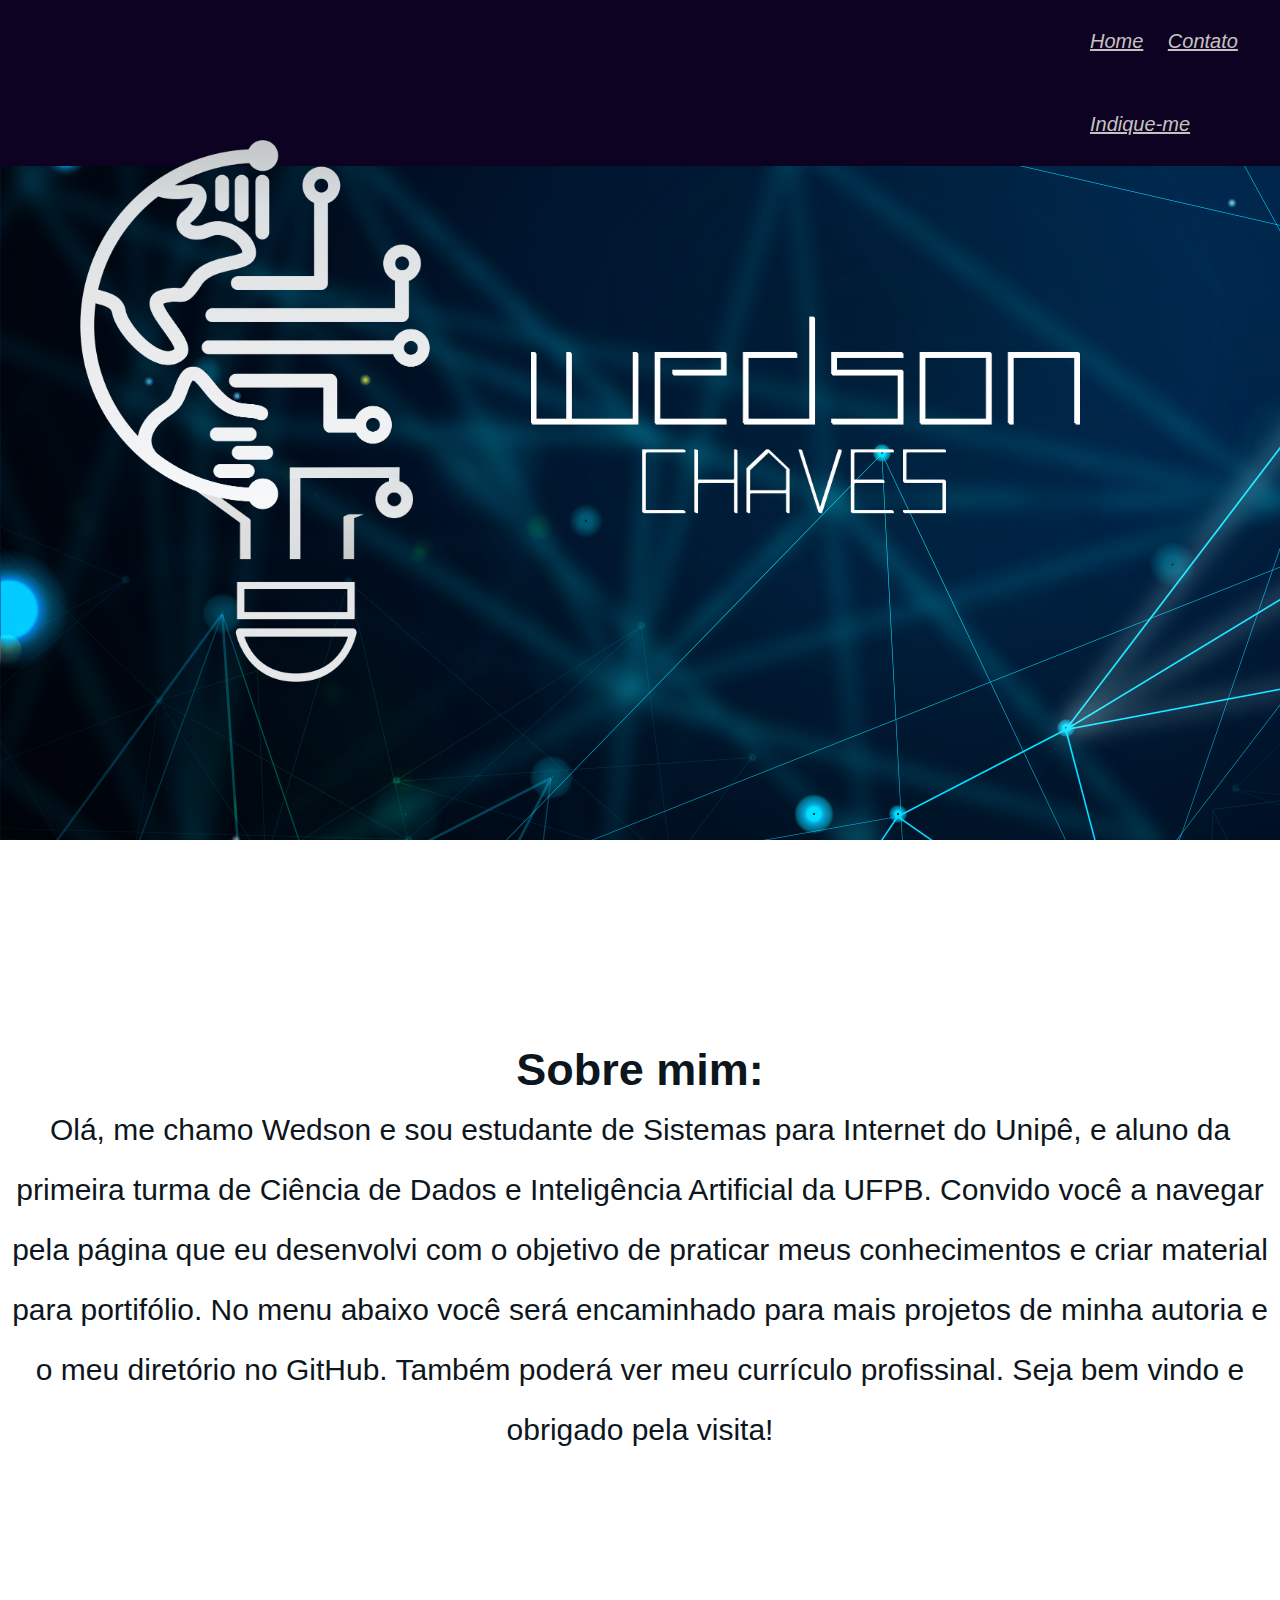
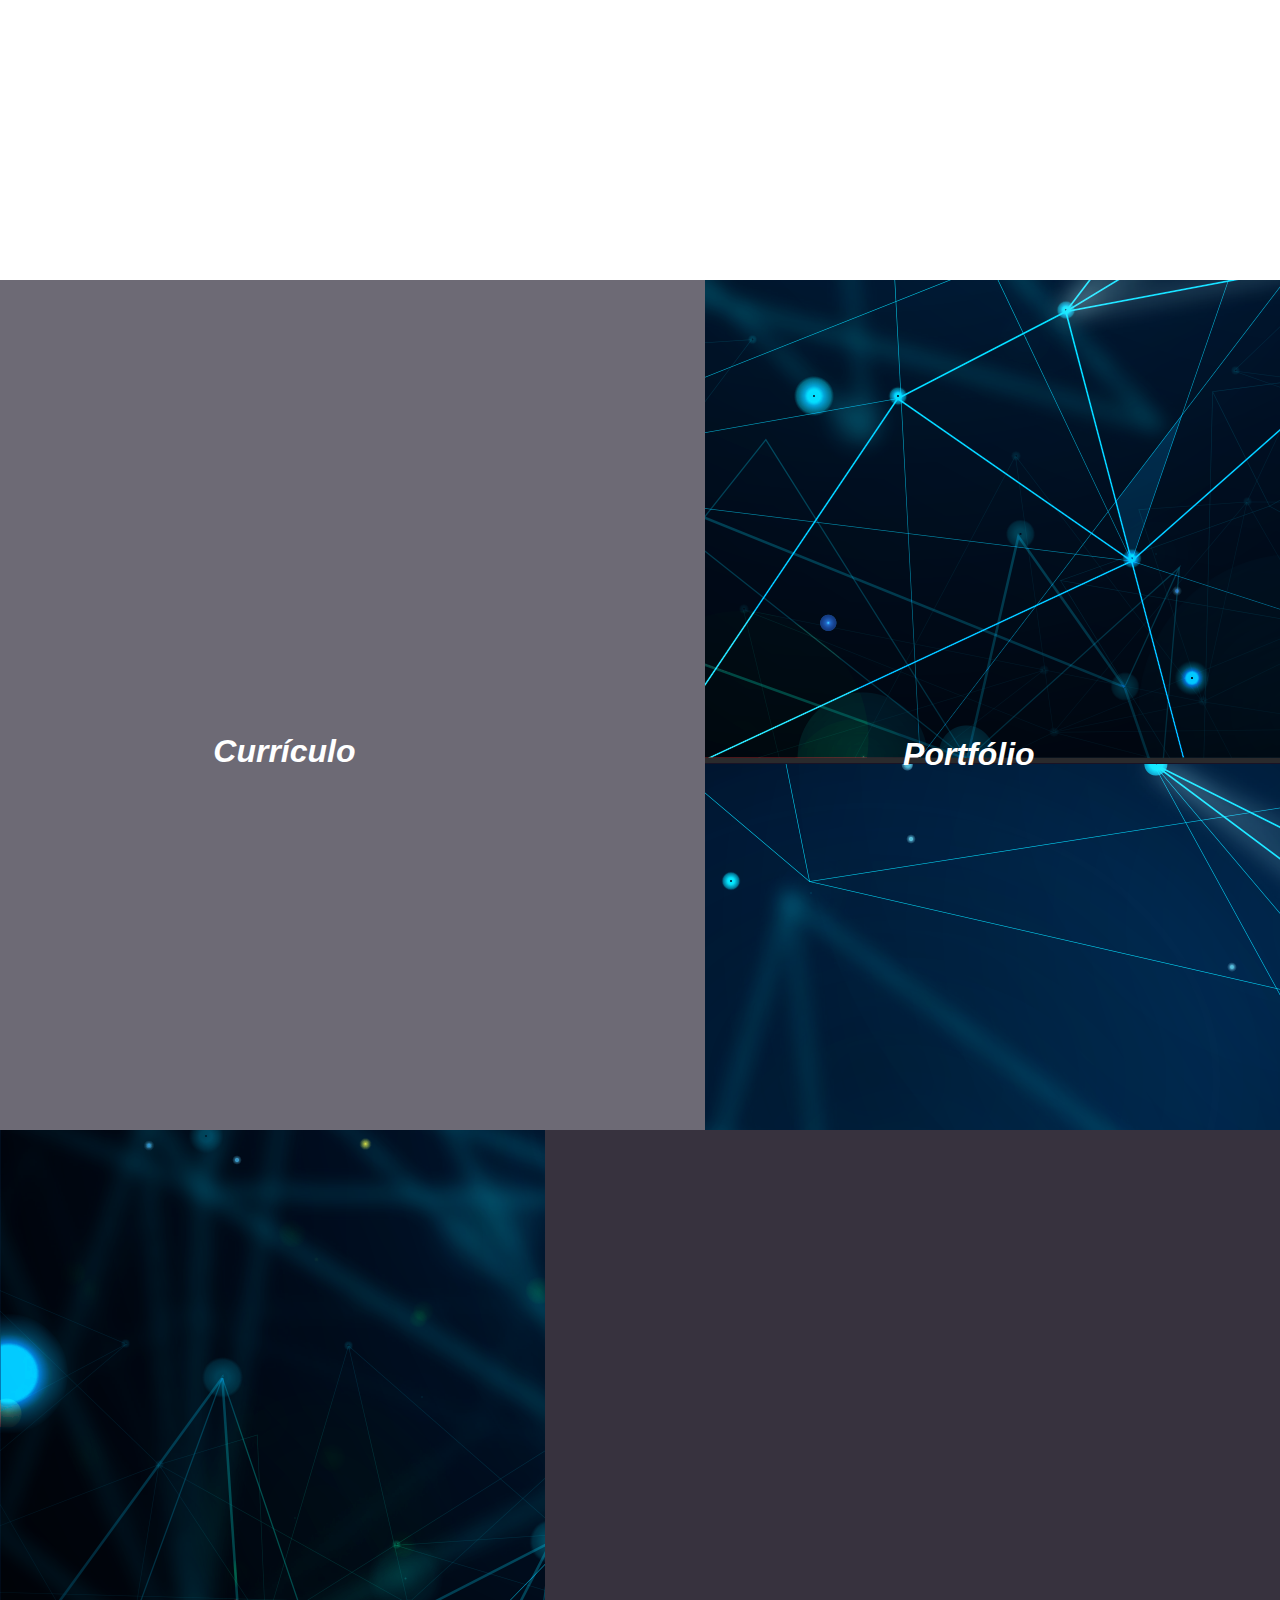
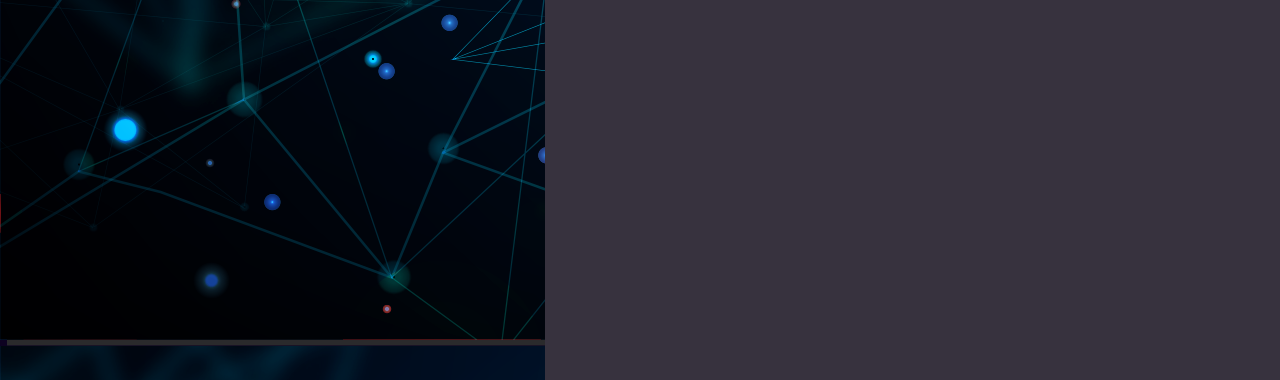
<file: index.html>
<!DOCTYPE html>
<html lang="pt-br">
<link rel="stylesheet" type="text/css" href="css.css">

<head>
    <title>Portifólio virtual</title>
    <meta charset="utf-8">
</head>

<body class="back">
    <header class="header">

        <nav class="menu">
            <img class="logo" src="img/wed.png" alt="some text" width=1000 eight=40>

            <ul>
                <li>
                    <a href="index.html">Home</a>
                </li>
                <li>
                    <a href="#">Contato</a>
                </li>
                <li>

                    <a href="#">Indique-me</a>
                </li>

            </ul>
        </nav>
    </header>
    <div class="Bio">
        <h2>Sobre mim:</h2>
        <p>Olá, me chamo Wedson e sou estudante de Sistemas para Internet do Unipê, e aluno da primeira turma de Ciência de Dados e Inteligência Artificial da UFPB. Convido você a navegar pela página que eu desenvolvi com o objetivo de praticar meus conhecimentos
            e criar material para portifólio. No menu abaixo você será encaminhado para mais projetos de minha autoria e o meu diretório no GitHub. Também poderá ver meu currículo profissinal. Seja bem vindo e obrigado pela visita!</p>
    </div>
    <a href="curriculo.html">
        <div class="black">
            <h1 class="curriculo">Currículo</h1>



        </div>
    </a>

    <a href="portfolio.html">
        <div class="white">
            <h1 class="portfolio">Portfólio</h1>

        </div>
    </a>



</body>

</html>
</file>
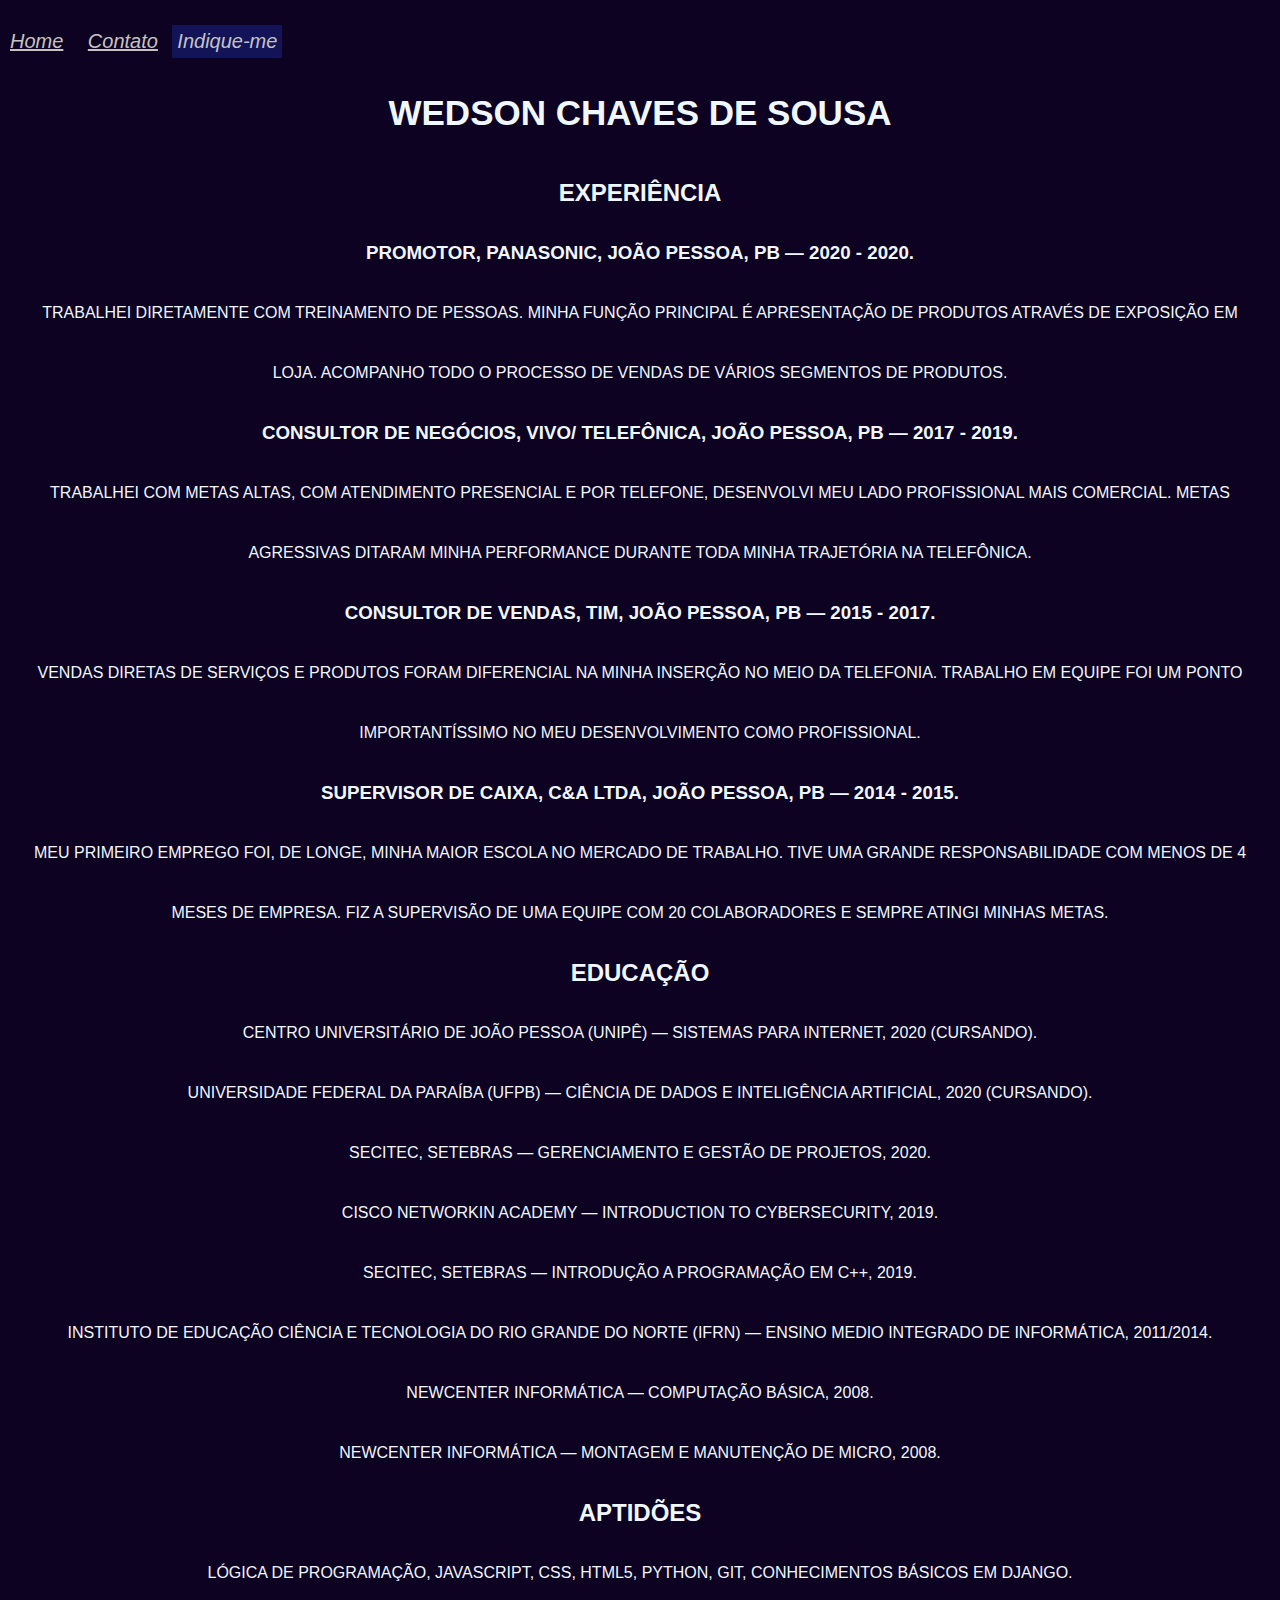
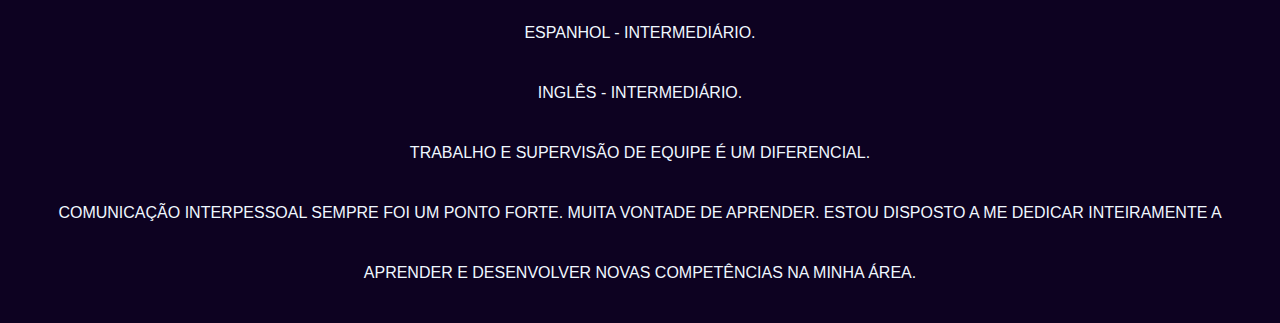
<file: curriculo.html>
<!DOCTYPE html>
<html lang="pt-br">
<link rel="stylesheet" type="text/css" href="css.css">
<html>


<head>
    <meta charset="UTF-8" />
    <title>Document</title>
</head>

<body class="total">
    <nav class="menu">
        <ul>
            <li>
                <a href="index.html">Home</a>
            </li>
            <li>
                <a href="#">Contato</a>
            </li>
            <li>

                <button>Indique-me</button>
            </li>

        </ul>
    </nav>
    <h1 class="titulo">WEDSON CHAVES DE SOUSA</h1>

    <div class="exp">
        <h2>Experiência</h2>
        <h3>Promotor, Panasonic, João Pessoa, PB — 2020 - 2020.</h3>
        <p> Trabalhei diretamente com treinamento de pessoas. Minha função principal é apresentação de produtos através de exposição em loja. Acompanho todo o processo de vendas de vários segmentos de produtos.</p>
        <h3> Consultor de negócios, vivo/ telefônica, João Pessoa, PB — 2017 - 2019.</h3>
        <p> Trabalhei com metas altas, com atendimento presencial e por telefone, desenvolvi meu lado profissional mais comercial. Metas agressivas ditaram minha performance durante toda minha trajetória na telefônica.</p>
        <h3>Consultor de vendas, tim, João Pessoa, PB — 2015 - 2017.</h3>
        <p> Vendas diretas de serviços e produtos foram diferencial na minha inserção no meio da telefonia. Trabalho em equipe foi um ponto importantíssimo no meu desenvolvimento como profissional.</p>
        <h3> Supervisor de caixa, c&a Ltda, João Pessoa, PB — 2014 - 2015.</h3>
        <p> Meu primeiro emprego foi, de longe, minha maior escola no mercado de trabalho. Tive uma grande responsabilidade com menos de 4 meses de empresa. Fiz a supervisão de uma equipe com 20 colaboradores e sempre atingi minhas metas.</p>

        <h2>Educação</h2>
        <p> Centro Universitário de João Pessoa (UNIPÊ) — Sistemas Para Internet, 2020 (Cursando).</p>
        <p> Universidade Federal da Paraíba (UFPB) — Ciência de Dados e Inteligência Artificial, 2020 (Cursando).</p>
        <p> SECITEC, Setebras — Gerenciamento e Gestão de Projetos, 2020.</p>
        <p> Cisco Networkin Academy — Introduction to Cybersecurity, 2019.</p>
        <p>SECITEC, Setebras — Introdução a Programação em C++, 2019.</p>
        <p> Instituto de Educação Ciência e Tecnologia do Rio Grande do Norte (IFRN) — Ensino Medio Integrado de Informática, 2011/2014.</p>
        <p> Newcenter Informática — Computação Básica, 2008.</p>
        <p> Newcenter Informática — Montagem e Manutenção de Micro, 2008.</p>

        <h2>Aptidões</h2>
        <p>Lógica de programação, JavaScript, CSS, HTML5, Python, Git, Conhecimentos básicos em Django.</p>
        <p>Espanhol - Intermediário.</p>
        <p>Inglês - Intermediário.</p>
        <p>Trabalho e supervisão de equipe é um diferencial.</p>
        <p>Comunicação interpessoal sempre foi um ponto forte. Muita vontade de aprender. Estou disposto a me dedicar inteiramente a aprender e desenvolver novas competências na minha área.</p>
    </div>
</body>

</html>
</file>
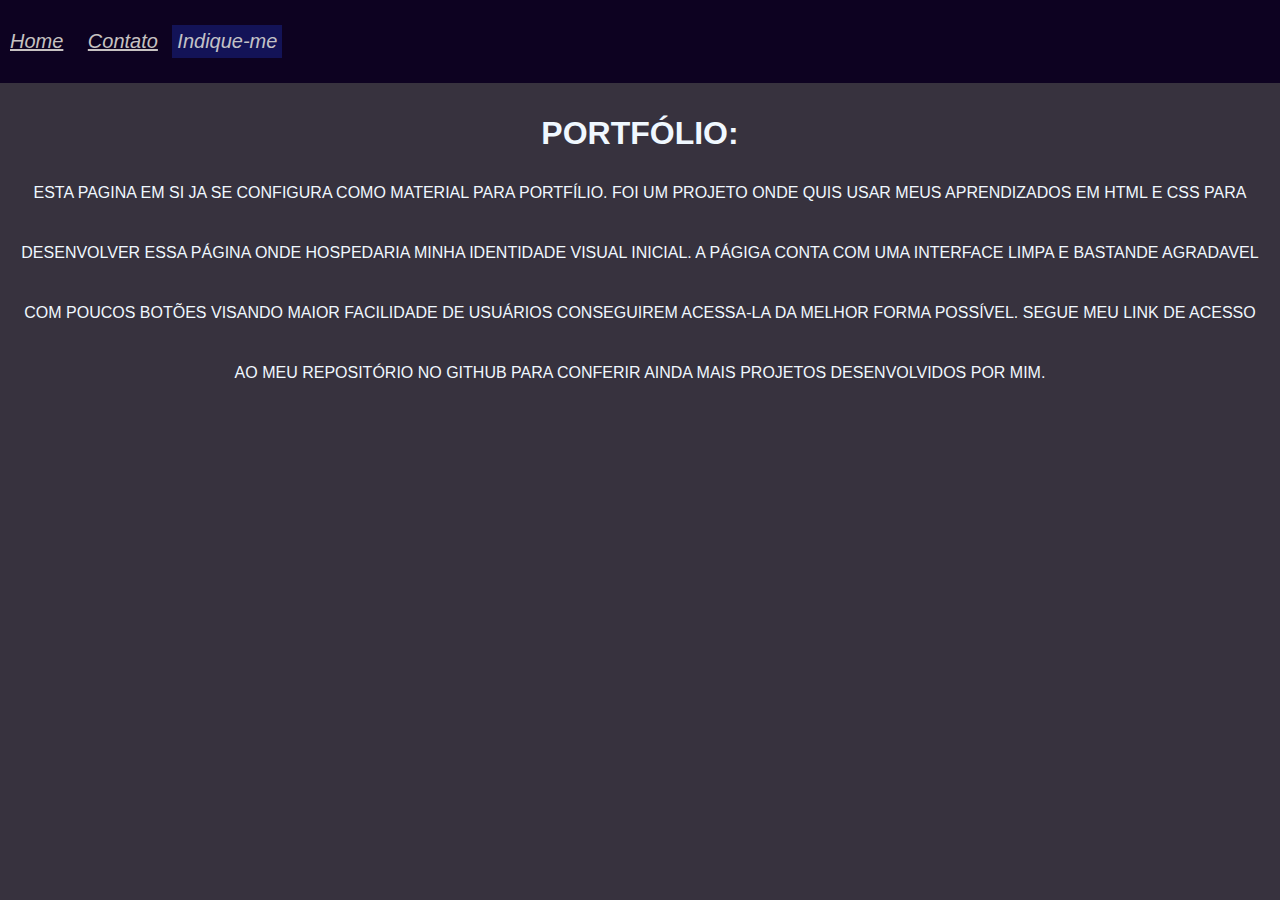
<file: portfolio.html>
<!DOCTYPE html>
<html lang="pt-br">
<link rel="stylesheet" type="text/css" href="css.css">
<html>

<head>
    <meta charset="UTF-8" />
    <title>Meu Portfólio</title>
</head>

<body class="port">
    <nav class="menu">
        <ul>
            <li>
                <a href="index.html">Home</a>
            </li>
            <li>
                <a href="#">Contato</a>
            </li>
            <li>

                <button>Indique-me</button>
            </li>

        </ul>
    </nav>
    <div class="portcenter">
        <H1>Portfólio:</H1>
        <p>Esta pagina em si ja se configura como material para portfílio. Foi um projeto onde quis usar meus aprendizados em HTML e CSS para desenvolver essa página onde hospedaria minha identidade visual inicial. A págiga conta com uma interface limpa
            e bastande agradavel com poucos botões visando maior facilidade de usuários conseguirem acessa-la da melhor forma possível. Segue meu link de acesso ao meu repositório no GitHub para conferir ainda mais projetos desenvolvidos por mim.
        </p>
    </div>
</body>

</html>
</file>
<file: css.css>
.black {
                    background-color: #6D6A75;
                    color: white;
                    height: 850px;
                    float: left;
                    width: 705px;
                }
                
                .white {
                    background-color: #37323E;
                    color: white;
                    height: 850px;
                    float: right;
                    width: 735px;
                }
                
                .back {
                    background-color: #0D0221;
                    background-image: url("img/wed\ bkg.png");
                }
                
                .portfolio {
                    font-style: oblique;
                    font-family: 'Avantgarde, TeX Gyre Adventor, URW Gothic L', sans-serif;
                    text-align: center;
                    position: absolute;
                    top: 54%;
                    left: 50%;
                    transform: translate(200%, 5000%);
                }
                
                .curriculo {
                    font-style: oblique;
                    font-family: 'Avantgarde, TeX Gyre Adventor, URW Gothic L', sans-serif;
                    text-align: center;
                    position: absolute;
                    top: 50%;
                    right: 50%;
                    transform: translate(-200%, 5090%);
                }
                
                * {
                    margin: 0;
                    padding: 0;
                }
                
                .header {
                    width: 100%;
                    height: 840px;
                }
                
                .menu {
                    background-color: #0D0221;
                    font-family: 'Franklin Gothic Medium', 'Arial Narrow', Arial, sans-serif;
                }
                
                .menu ul li {
                    display: inline-table
                }
                
                .menu ul li a {
                    display: block;
                    color: #c7c2c2;
                    padding: 30px 10px;
                    font-style: italic;
                    font-size: 20px;
                }
                
                #link {
                    display: block;
                    width: 100px;
                    height: 40px;
                }
                
                .menu ul li button {
                    display: block;
                    color: #c3c2c7;
                    background-color: rgb(19, 19, 87);
                    padding: 5px 5px;
                    font-style: italic;
                    font-size: 20px;
                    border: none;
                }
                
                .lateral {
                    font-family: 'Segoe UI', Tahoma, Geneva, Verdana, sans-serif;
                    font-size: small;
                    float: center;
                    padding: 15px;
                    line-height: 30px;
                    color: #c3c2c7;
                }
                
                .exp {
                    font-family: 'Segoe UI', Tahoma, Geneva, Verdana, sans-serif;
                    font-size: medium;
                    float: right;
                    text-align: center;
                    text-transform: uppercase;
                    padding: 20px;
                    line-height: 60px;
                    color: aliceblue;
                }
                
                .titulo {
                    font-family: 'Segoe UI', Tahoma, Geneva, Verdana, sans-serif;
                    font-size: 35px;
                    text-align: center;
                    color: aliceblue;
                    padding: 10px;
                }
                
                .total {
                    background-color: #0D0221;
                }
                
                .logo {
                    float: left;
                    padding-left: 80px;
                    padding-top: 140px;
                }
                
                .Bio {
                    width: 100%;
                    height: 840px;
                    background-color: white;
                    font-family: 'Segoe UI', Tahoma, Geneva, Verdana, sans-serif;
                    font-size: medium;
                    text-align: center;
                    color: rgb(14, 22, 29);
                    line-height: 60px;
                    font-size: 30px;
                    padding-top: 200px;
                }
                
                .port {
                    background-color: #37323E;
                }
                
                .portcenter {
                    font-family: 'Segoe UI', Tahoma, Geneva, Verdana, sans-serif;
                    font-size: medium;
                    float: right;
                    text-align: center;
                    text-transform: uppercase;
                    padding: 20px;
                    line-height: 60px;
                    color: aliceblue;
                }
</file>
